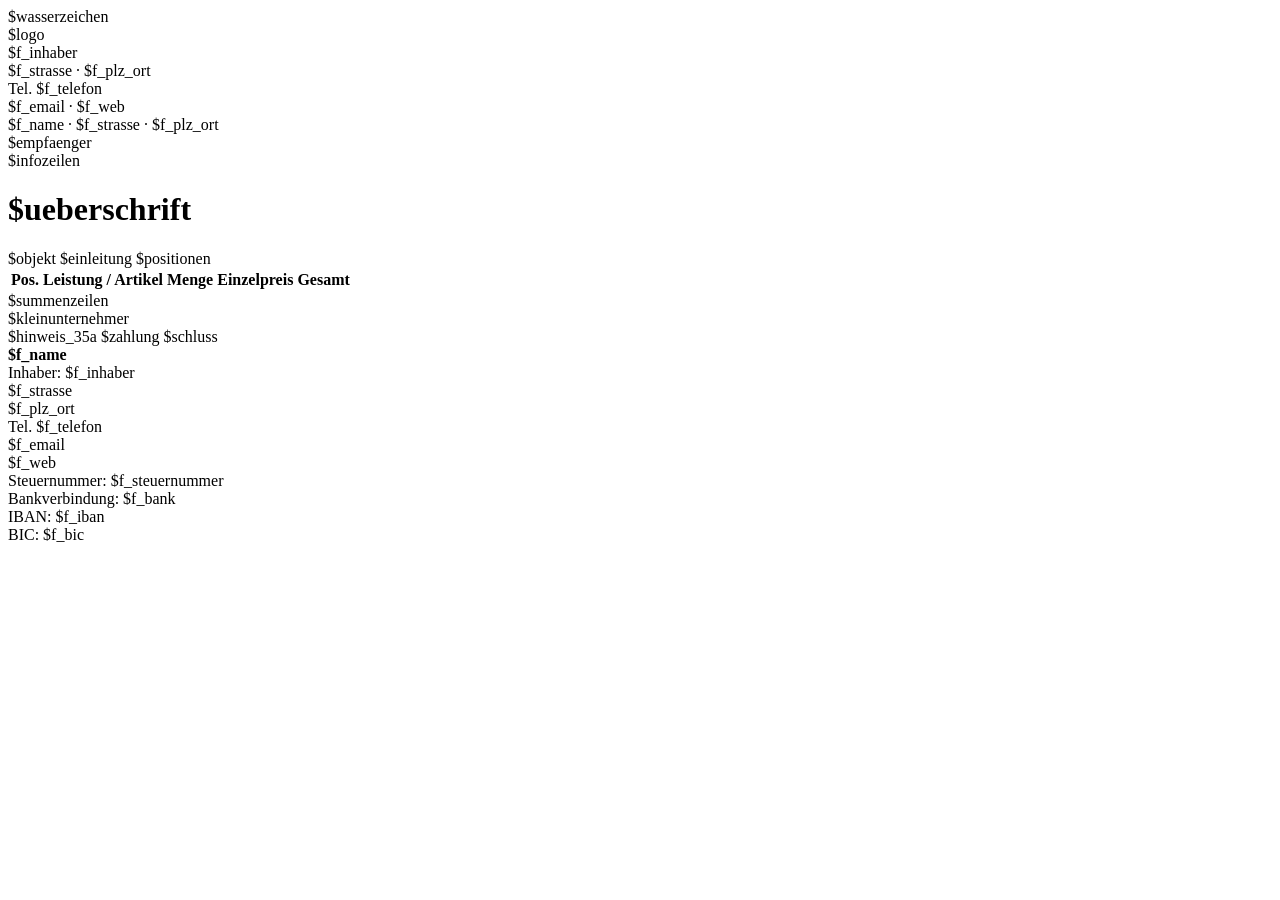
<file: vorlagen/dokument.html>
<!DOCTYPE html>
<html lang="de">
<head>
<meta charset="utf-8">
<title>$titel</title>
<style>$css</style>
</head>
<body>
$wasserzeichen
<div class="marke f1"></div><div class="marke loch"></div><div class="marke f2"></div>
<div class="seite">
  <div class="kopf">
    $logo
    <div class="kontakt">$f_inhaber<br>$f_strasse · $f_plz_ort<br>Tel. $f_telefon<br>$f_email · $f_web</div>
  </div>

  <div class="anschrift-zeile">
    <div class="anschrift">
      <div class="ruecksende">$f_name · $f_strasse · $f_plz_ort</div>
      <div class="empfaenger">$empfaenger</div>
    </div>
    <div class="info"><table>$infozeilen</table></div>
  </div>

  <h1>$ueberschrift</h1>
  $objekt
  $einleitung

  <table class="pos">
    <thead><tr><th class="nr">Pos.</th><th>Leistung / Artikel</th><th class="menge r">Menge</th><th class="ep r">Einzelpreis</th><th class="gp r">Gesamt</th></tr></thead>
    <tbody>$positionen</tbody>
  </table>

  <table class="summe">$summenzeilen</table>

  <div class="hinweis">
    <div class="kasten">$kleinunternehmer</div>
    $hinweis_35a
    $zahlung
    $schluss
  </div>
  <div class="platzhalter-fuss"></div>
</div>

<div class="fuss">
  <div><strong>$f_name</strong><br>Inhaber: $f_inhaber<br>$f_strasse<br>$f_plz_ort</div>
  <div>Tel. $f_telefon<br>$f_email<br>$f_web<br>Steuernummer: $f_steuernummer</div>
  <div>Bankverbindung: $f_bank<br>IBAN: $f_iban<br>BIC: $f_bic</div>
</div>
</body>
</html>
</file>
